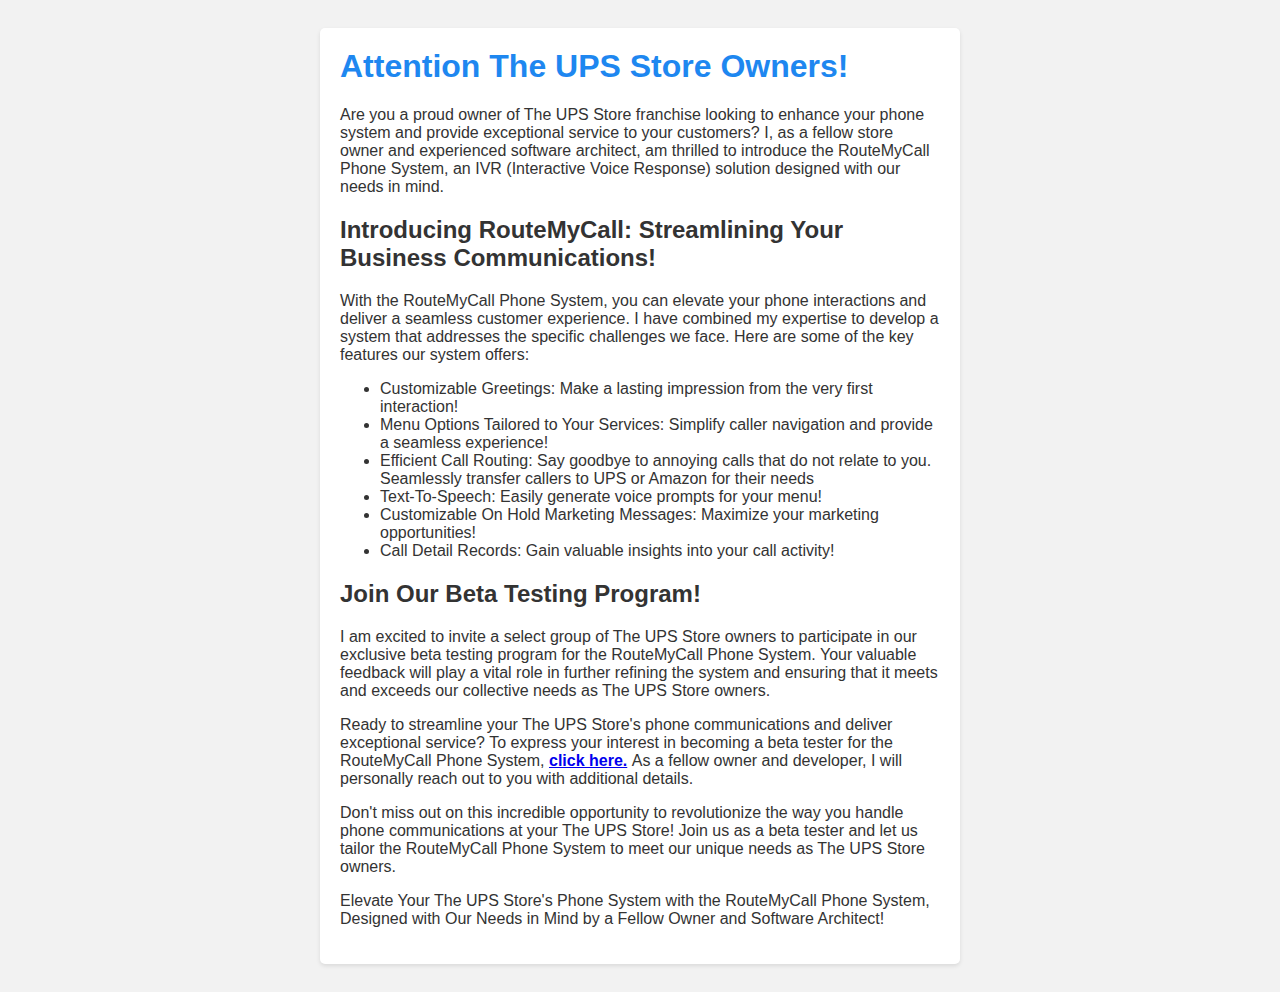
<file: tupss.html>
<!DOCTYPE html>
<html lang="en">
<head>
  <meta charset="UTF-8">
  <meta name="viewport" content="width=device-width, initial-scale=1.0">
  <title>RouteMyCall - Beta Testing Program</title>
  <style>
    /* Add your custom CSS styling here */
    /* For example: */
    body {
      font-family: Arial, sans-serif;
      background-color: #f2f2f2;
      color: #333333;
      padding: 20px;
    }
    .container {
      max-width: 600px;
      margin: 0 auto;
      background-color: #ffffff;
      padding: 20px;
      border-radius: 5px;
      box-shadow: 0 2px 4px rgba(0, 0, 0, 0.1);
    }
    h1 {
      color: #1e87f0;
      margin-top: 0;
    }
    /* Add more custom styling as needed */
  </style>
</head>
<body>
  <div class="container">
    <h1>Attention The UPS Store Owners!</h1>
    <p>Are you a proud owner of The UPS Store franchise looking to enhance your phone system and provide exceptional service to your customers? I, as a fellow store owner and experienced software 
      architect, am thrilled to introduce the RouteMyCall Phone System, an IVR (Interactive Voice Response) solution designed with our needs in mind.</p>
    <h2>Introducing RouteMyCall: Streamlining Your Business Communications!</h2>
    <p>With the RouteMyCall Phone System, you can elevate your phone interactions and deliver a seamless customer experience. I have combined my expertise to develop a system that addresses the specific challenges we face. Here are some of the key features our system offers:</p>
    <ul>
      <li>Customizable Greetings: Make a lasting impression from the very first interaction!</li>
      <li>Menu Options Tailored to Your Services: Simplify caller navigation and provide a seamless experience!</li>
      <li>Efficient Call Routing: Say goodbye to annoying calls that do not relate to you. Seamlessly transfer callers to UPS or Amazon for their needs</li>
      <li>Text-To-Speech: Easily generate voice prompts for your menu!</li>
      <li>Customizable On Hold Marketing Messages: Maximize your marketing opportunities!</li>
      <li>Call Detail Records: Gain valuable insights into your call activity!</li>
    </ul>
    <h2>Join Our Beta Testing Program!</h2>
    <p>I am excited to invite a select group of The UPS Store owners to participate in our exclusive beta testing program for the RouteMyCall Phone System. Your valuable feedback will play a vital role in further refining the system and ensuring that it meets and exceeds our collective needs as The UPS Store owners.</p>
    <p>Ready to streamline your The UPS Store's phone communications and deliver exceptional service? To express your interest in becoming a beta tester for the RouteMyCall Phone System, <strong><a href="https://forms.gle/TB7tu92bJZ3Xt81B7">click here.</a> </strong> As a fellow owner and developer, I will personally reach out to you with additional details.</p>
    <p>Don't miss out on this incredible opportunity to revolutionize the way you handle phone communications at your The UPS Store! Join us as a beta tester and let us tailor the RouteMyCall Phone System to meet our unique needs as The UPS Store owners.</p>
    <p>Elevate Your The UPS Store's Phone System with the RouteMyCall Phone System, Designed with Our Needs in Mind by a Fellow Owner and Software Architect!</p>
  </div>
</body>
</html>
</file>
